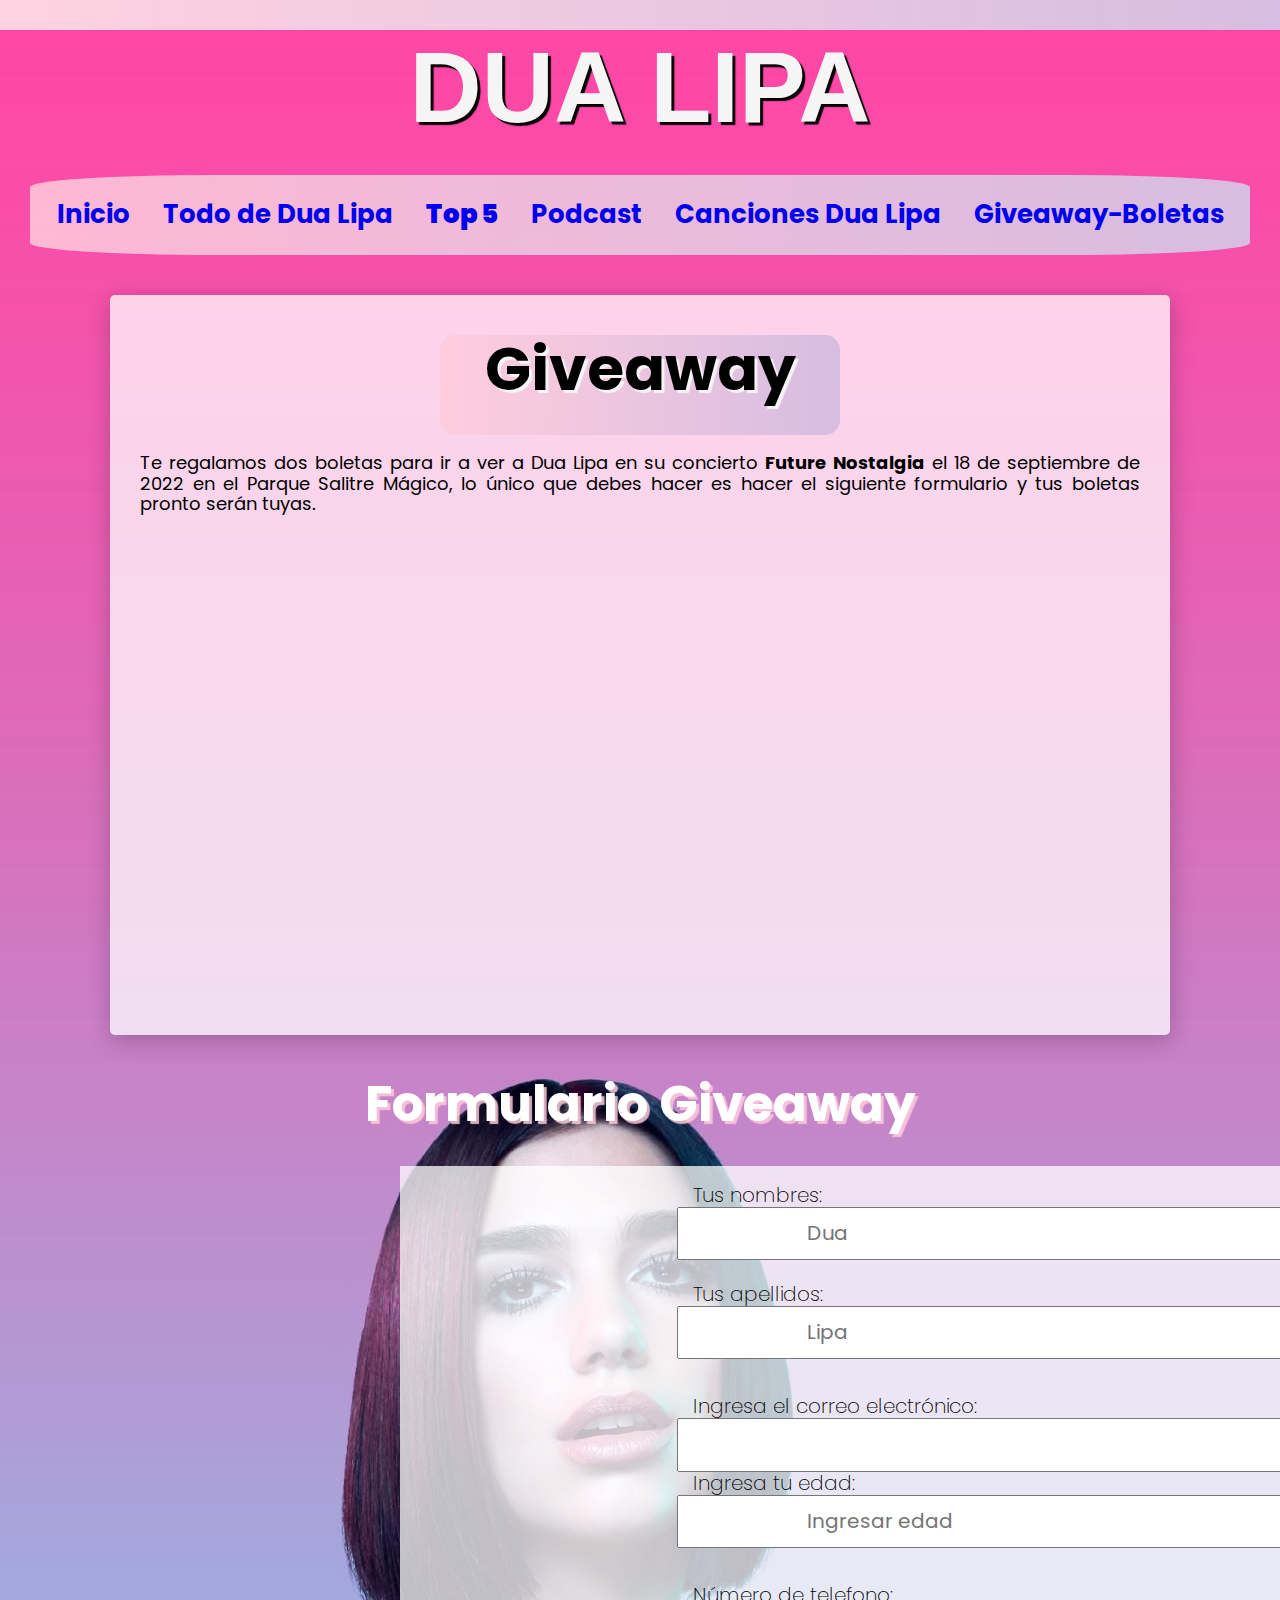
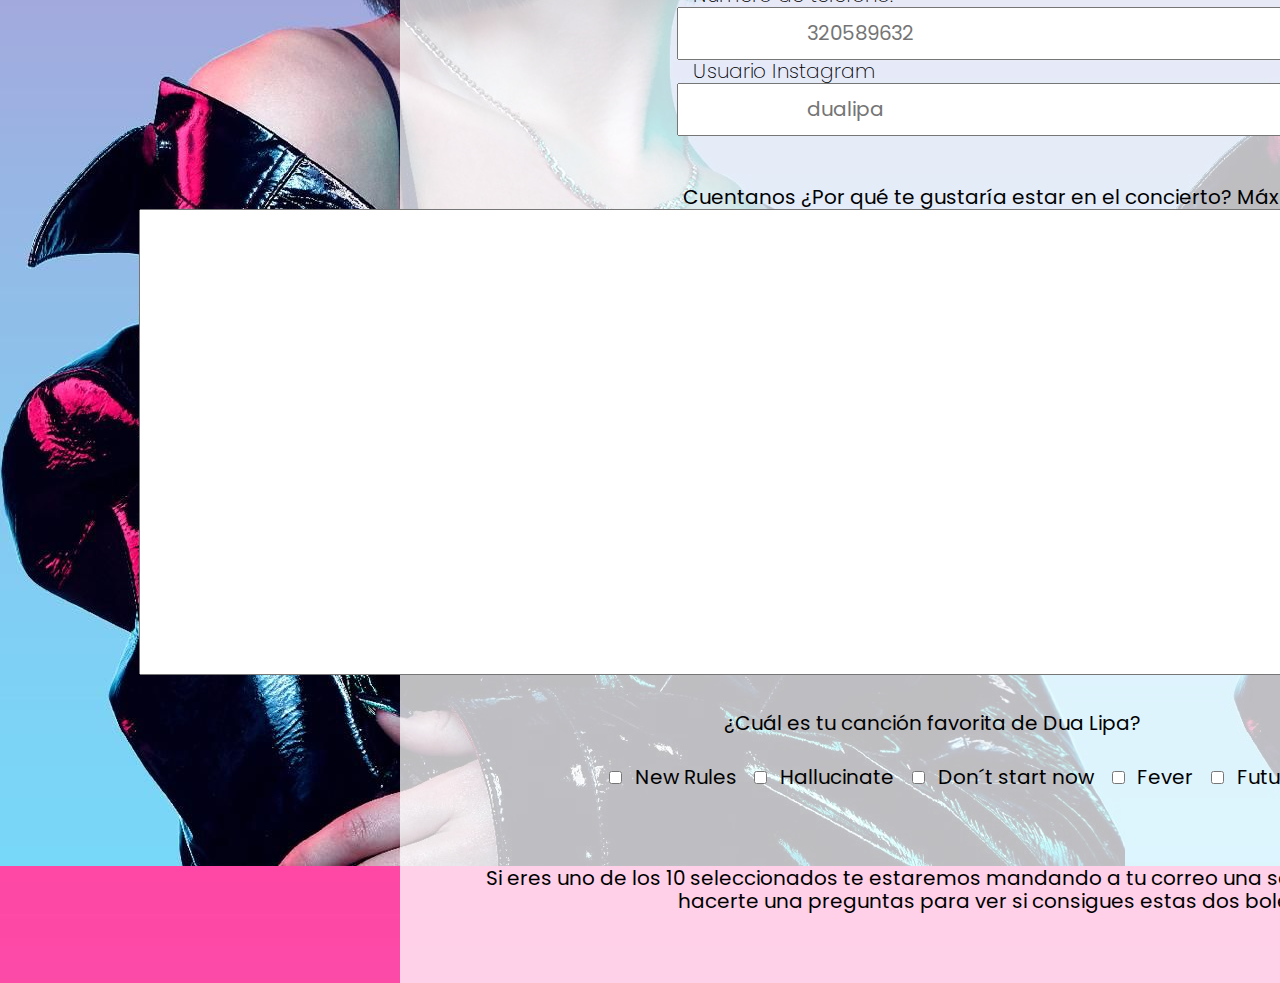
<file: boletas.html>
<!DOCTYPE html>
<html lang="en">
<head>
    <meta charset="UTF-8">
    <meta http-equiv="X-UA-Compatible" content="IE=edge">
    <meta name="viewport" content="width=device-width, initial-scale=1.0">
    <link rel="stylesheet" href="css/style.css">
    <link rel="stylesheet" type="text/css" href="css/normalize.css">
    <link rel="icon" href="images/ticket-solid.svg">
    <title>Giveaway</title>
</head>
<body>
    <div class="fondo3">
    <h1 class="h1">DUA LIPA</h1>
    <div class="menu">
        <h4><a href="index.html">Inicio</a><strong></strong></h4>
        <h4><a href="https://www.instagram.com/dualipa/?hl=es">Todo de Dua Lipa</a></h4>
        <h4><a href="canciones.html"><strong>Top 5</strong></a></h4>
        <h4><a href="https://link.chtbl.com/Dua_Lipa_At_Your_Service">Podcast</a></h4>
        <h4><a href="https://open.spotify.com/playlist/37i9dQZF1DX3fRquEp6m8D?si=58ff8b72414a41e4">Canciones Dua Lipa</a></h4>
        <h4><a href="boletas.html">Giveaway-Boletas</a></h4>
    
    </div>
    <div class="giveaway">   
        <section>
            <h2>Giveaway</h2>
            <p>Te regalamos dos boletas para ir a ver a Dua Lipa en su concierto <strong>Future Nostalgia</strong> el 18 de septiembre de 2022 en el Parque Salitre Mágico, lo único que debes hacer es hacer el siguiente formulario y tus boletas pronto serán tuyas.</p>
            <iframe id="video" width="600" height="400"  src="https://www.youtube.com/embed/3VAc4KEvSO8" title="YouTube video player" frameborder="0" allow="accelerometer; autoplay; clipboard-write; encrypted-media; gyroscope; picture-in-picture" allowfullscreen></iframe>
        </section>
    </div>
    <h1 class="cancionestitulo">Formulario Giveaway</h1>
    <section id="formulario">
        <div class="form-group">
        <label for="form" id="form" >Tus nombres: </label>
            <input class="form-label" name="nombre" id="nombre" type="text" placeholder="Dua" required="nombre"> 
    <br>
        <label for="form" id="form">Tus apellidos: </label>
            <input name="apellido" class="form-label" id="apellido" type="text" placeholder="Lipa" required="nombre"> 

        </div>
        <div class="form-group">
        <label for="email" id="form" >Ingresa el correo electrónico: </label>
            <input  class="form-label"  type="email"id="mail" name="email">
        
        <label for="control" id="form">Ingresa tu edad: </label>
            <input class="form-label" name="edad" id="edad" type="number" placeholder="Ingresar edad"> 
        </div>
        <br><br>
        <div class="form-group">
        <label for="control" id="form">Número de telefono: </label>
            <input class="form-label" name="telefono" id="telefono" type="number" placeholder="320589632"> 

        <label for="control" id="form" >Usuario Instagram </label>
            <input class="form-label" name="instagram" id="instagram" type="text" type="number" placeholder="dualipa">     

        </div>
        <br><br>
        <div class="razon">
        <label for="observaciones" >Cuentanos ¿Por qué te gustaría estar en el concierto? Máximo  </label>
            <textarea rows="20" cols="100" name="observaciones"></textarea>
        </div>
    <br><br><br>
    <section>
        <label class="form-label" class="cancion">¿Cuál es tu canción favorita de Dua Lipa?</label> <br>
        <br> 
        <input name="cancion" id="cancion" type="checkbox">New Rules
        <input name="cancion" id="cancion" type="checkbox">Hallucinate
        <input name="cancion" id="cancion" type="checkbox">Don´t start now
        <input name="cancion" id="cancion" type="checkbox">Fever
        <input name="cancion" id="cancion" type="checkbox">Future Nostalgia
    </section>
    <br><br>
        <p class="final">Si eres uno de los 10 seleccionados te estaremos mandando a tu correo una solicitud para llamarte y hacerte una preguntas para ver si consigues estas dos boletas </p>
    </div>
    </section>


    
</body>
</html>
</file>
<file: css/style.css>
@import url('https://fonts.googleapis.com/css2?family=Poppins&display=swap');
@import url('https://fonts.googleapis.com/css2?family=Alfa+Slab+One&display=swap');
@import url('https://fonts.googleapis.com/css2?family=Poppins:wght@600&display=swap');
:root{
    --lila-color:#d7bde1 ;
    --rosa-color:#ffcbdbd9;
    --blue-color:#d6f5ff;
    --yellow-color:#fdecb6;

}
html{
    margin: 0;padding: 0;
    justify-content: center;
    background:linear-gradient(to right, #ffcbdbd9, #d7bde1);
    font-family: 'Poppins', sans-serif; ;
   
}
.fondo1{
    background-image:url(/images/fondo1.jpg);
}
.h1{
    font-family: sans-serif;
    font-size: 100px;
    text-align: center;
    color:whitesmoke;
    text-shadow: 3px 3px 1px black;
    text-decoration-line: black;
    margin: 30px;
}

.menu{
    height: 60px;
    background:linear-gradient(to right, #ffcbdbd9, #d7bde1 );
    border-radius: 15%;
    display:flex;
    justify-content: space-around;
    align-items: center;
    flex-direction: row ;
    margin: 30px 30px;
    padding: 10px;
}
.menu h4{
    font-family:"Poppins", sans-serif;
    text-align: center;
    font-size:26px ;
    text-decoration: none;
} 
.menu a{
    text-decoration: none;
}   

.container1{
    width:1450px ;
    background: rgba(255, 255, 255, 0.747);
    border-radius: 10%;
    height: 680px;
    box-shadow: 1px 5px 25px rgba(0, 0, 0, 0.24);
    border-radius: 5px;
    display: flex;
    align-content: flex-start;
    justify-content: center;
    margin:40px auto ;
    padding: 30px;

}

 .container1 h1{
    width: 400px;                                         
    color: rgb(0, 0, 0);                     
    font-size: 60px;
    font-family: "Poppins", sans-serif;
    background:linear-gradient(to right, #ffcbdbd9, #d7bde1 );
    text-shadow: 3px 3px 1px whitesmoke;
    margin:10px 300px ;
    border-radius: 15px;
    align-items: center;
    text-align: center;   
}

.container1 p{
    text-align: justify;
    font-size: 28.5px;    
   }

.container1 img{
    width: 400px;
    height: 600px;
    border-radius: 20%;
    margin: 40px 5px 10px 10px ;
    padding: 20px;
    align-items: flex-end;
    }
.titulobiografia{
    font-size: 60px;
    font-family: 'Poppins', sans-serif ; 
    text-align: center;
    color: white;
    text-shadow:3px 3px 1px #ffcbdbd9;
    } 

.lineadetiempo{
    border-radius: 5px;
    width: 1600px;
    height: auto;
    align-items: center;
    background: rgba(255, 255, 255, 0.747);
    font-family: 'Poppins', sans-serif ;
    font-size: 24px;
    margin: 40px 110px;
    padding: 15px 15px;
    display: flex;
    border: 0.5px solid white;
    }

.lineadetiempo table{
    text-align: center;
    margin: 100px;
}
.tabla img{
    width:400px
}
.tabla td{
    padding:30px;
    font-weight: 100;

}
.años{
    text-shadow: 3px 3px 1px #ffcbdbd9 ;
    width: 100px;
    font-size: 30px;
    color: White;
    justify-content: center;
    background-image: url(/images/lineadetiempo.jpg);
}
.boton{
    align-items:center;
    width:50px;
    background-color: var(--yellow-color) ;
    color:black;
    margin-left: 850px;
    padding: 20px 60px;
    border-radius: 10px;

}
.boton a{
    text-align: center;
    font-family: 'Poppins', sans-serif; ;
    font-size: 20px;
    margin:20px 0;
    text-decoration: none;/*No salga la linea de subrayado*/
    color: black;
}
.boton:hover{
    background-color: var(--blue-color);
    transition-property: background-color;
    transition-duration: 1s;
    transition-timing-function:ease-in-out;
    transition-delay: 1s;
}

/*Canciones0*/
.fondo2{
    background-image: url(/images/fondo2.jpg); 

}
.cancionestitulo{
    font-size: 50px;
    font-family: 'Poppins', sans-serif ;
    text-align: center;
    color: white;
    text-shadow:3px 3px 1px #ffcbdbd9; 
}
        
.canciones{
    background-size: 800px;
    width: 2000px;
    display: flex;
    flex-direction: row; 
    align-items:center; 
    justify-content: center;
    font-family: 'Poppins', sans-serif ;
    padding: 50px 55px;
    flex-wrap: wrap;
   
}
.canciones a{
    font-size: 20px;
    color: black;
    justify-content: flex-start;
    text-decoration: none;
    margin:10px 20px;
}
.cancion1{
    background-color: white;
    padding: 35px;
    align-items: center;
    margin: 60px;
}
.cancion2{
    background-color: white;
    padding: 35px;
    align-items: center;
    margin: 60px;
}
.cancion3{
    background-color: white;
    padding: 26px;
    align-items: center;
    margin: 60px ;
}
.cancion4{
    background-color: white;
    padding: 25px;
    align-items: center;
    margin: 60px;
}
.cancion5{
    background-color: white;
    padding: 30px;
    align-items: center;
    margin: 0px 60px 60px 60px;
    
    
}
.album {
    justify-content: center;
    align-items: center;
    width:40rem;
    margin-left: 40rem;
    margin-top: 30px;
    background: rgba(255, 255, 255, 0.747) ;
    flex-wrap: nowrap;
    padding: 15px;
    border-radius: 2%;
    border: black;

}
.album img{
    width:300px
}
/*Giveaway*/
.fondo3{
    background-image:url(/images/fondo4.jpg) ;
}
.giveaway{
    width:1000px ;
    height: auto;
    background: rgba(255, 255, 255, 0.747);
    border-radius: 10%;
    height: 680px;
    box-shadow: 1px 5px 25px rgba(0, 0, 0, 0.24);
    border-radius: 5px;
    display: flex;
    align-content: flex-start;
    margin:40px auto ;
    padding: 30px;
}
.giveaway h2{
    justify-content: center;
    width: 400px; 
    height: 100px;                                        
    color: rgb(0, 0, 0);                     
    font-size: 60px;
    background:linear-gradient(to right, #ffcbdbd9, #d7bde1 );
    text-shadow: 3px 3px 1px whitesmoke;
    margin:10px 300px ;
    border-radius: 15px;
    align-items: center;
    text-align: center;  
}
.giveaway p{
    justify-content: center;
    font-size: 18px;
    text-align: justify;
}
.giveaway iframe{
    align-items: center;
    margin:20px 150px;
    padding: 20px;
    width:560;
    height: 315;
}

#formulario{
    display: flex;
    flex-direction: row;
    flex-wrap: wrap;
    justify-content: center;
    align-items: center;
    width: 1200px;
    background: rgba(255, 255, 255, 0.747);
    
    font-size: 20px;
    margin-left: 25rem;
}
    .form-group{
        margin: 8px;
        display: flex;
        flex-direction: column; 
        padding: 10px;   
    }
    #form{

        font-weight: 200;
        margin-left: 1rem; 
    }
    .form-label{
        text-align: left;
        padding: 0.82rem 8rem;
  
    }
    .razon{
        text-align: center;
        padding: 2rem 25rem;
        justify-content: center;
        align-items: center;

    }
    #cancion{
        text-align: center;
        margin: 0.8rem;
        
    }

    .final{
        padding: 50px;
        text-align: center;
    }
</file>
